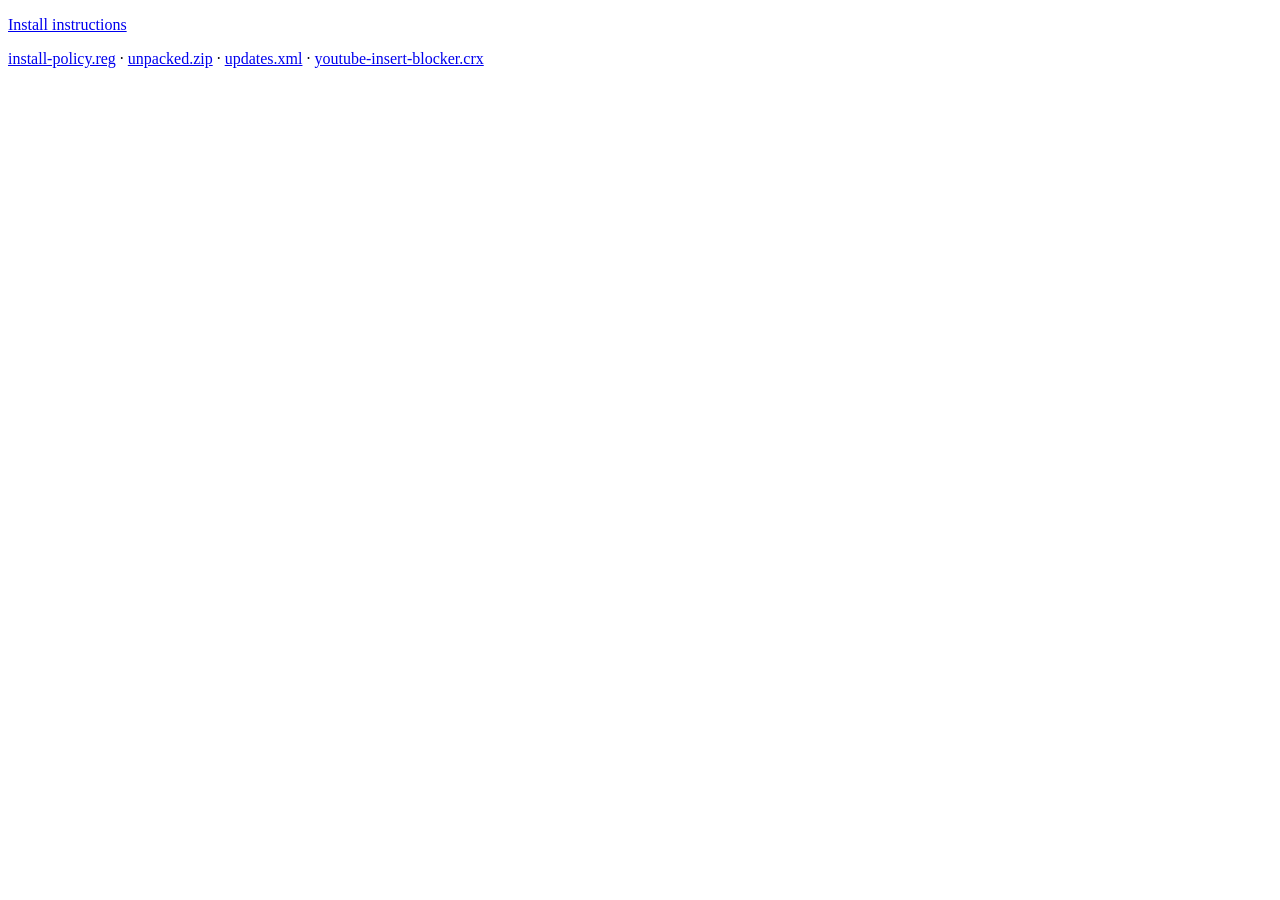
<file: index.html>
<!DOCTYPE html>
<meta charset="utf-8" />
<title>YouTube insert blocker</title>
<p><a href="https://github.com/ontech12/youtube-insert-blocker-host#youtube-insert-blocker--install-instructions">Install instructions</a></p>
<p>
  <a href="install-policy.reg">install-policy.reg</a> ·
  <a href="unpacked.zip">unpacked.zip</a> ·
  <a href="updates.xml">updates.xml</a> ·
  <a href="youtube-insert-blocker.crx">youtube-insert-blocker.crx</a>
</p>
</file>
